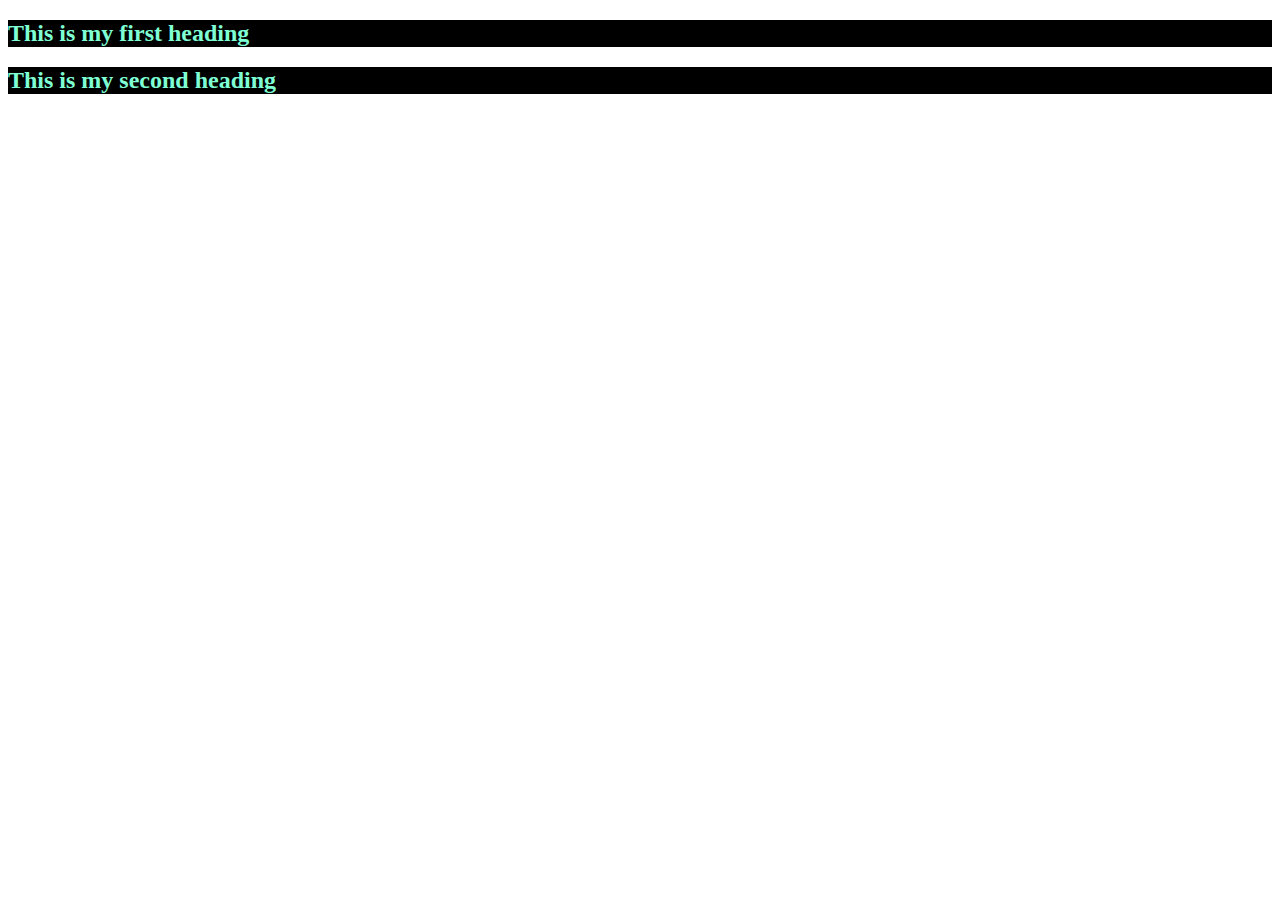
<file: python/Projects/Portfolio_assignment/practice.html>
<!DOCTYPE html>
<html lang="en">

<head>
    <meta charset="UTF-8">
    <meta name="viewport" content="width=device-width, initial-scale=1.0">
    <title>Practice</title>
</head>

<body>
    <div style="border: 100px; color: aquamarine; background-color: black; ">
        <h2>This is my first heading</h2>
    </div>

    <div style="border: 100px; color: aquamarine; background-color: black; ">
        <h2>This is my second heading</h2>
    </div>
</body>

</html>
</file>
